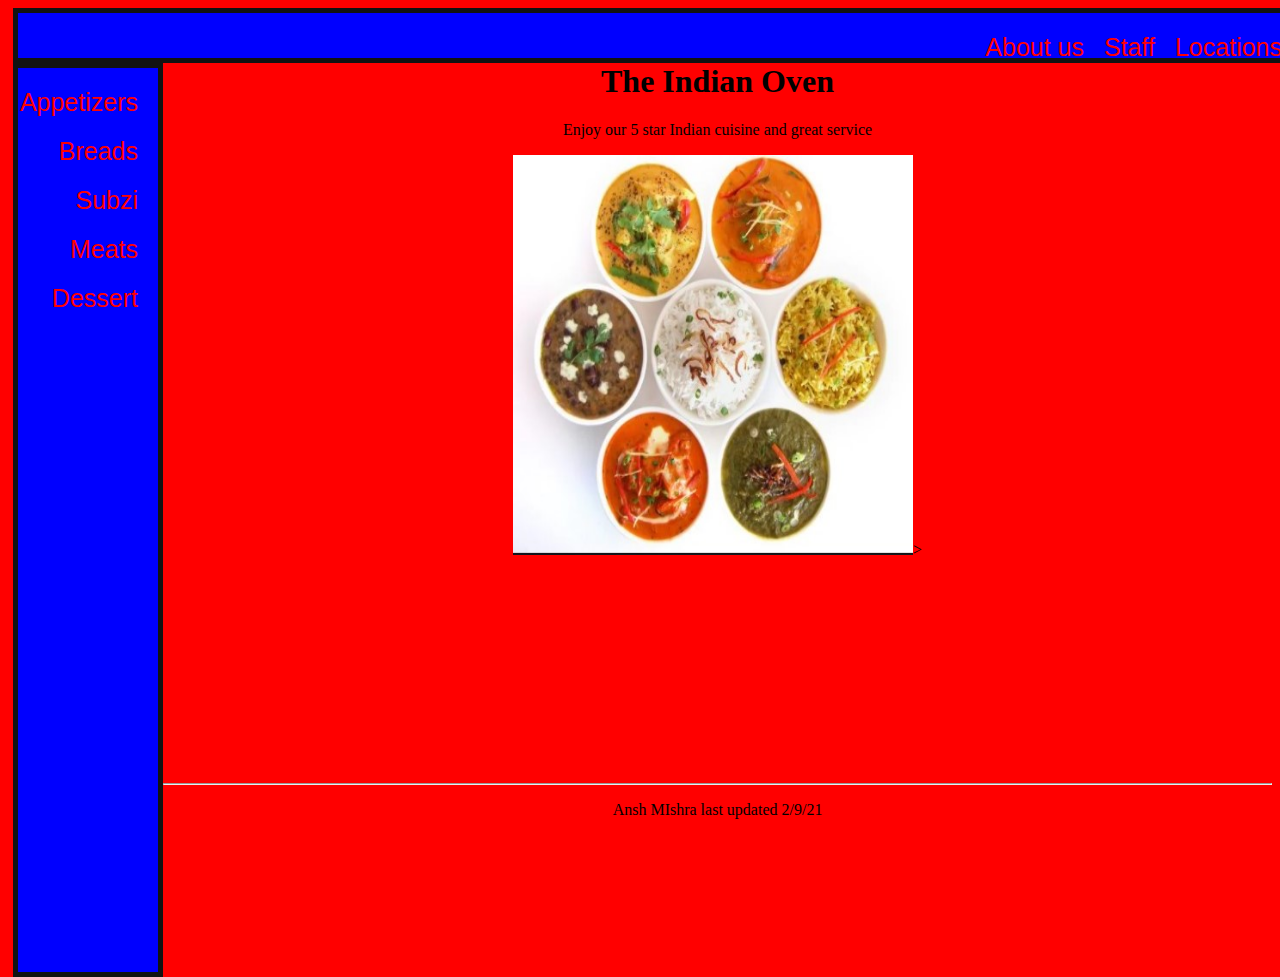
<file: index.html>
<html>
  <head>
     <title>Index.html</title>
    <link rel="stylesheet" href="mystyle.css">
  </head>
 <body>
    <ul id = "topNav"> <!--Ctrl Shift D = auto copy paste current line-->
      <li><a href ="locations.html">Locations</a></li>
      <li><a href ="Staff.html">Staff</a></li>
      <li><a href ="about.html">About us</a></li>
    </ul>

   <ul>
     <li><a href = "appetizer.html">Appetizers</a></li><!--class = give a group of thing a name-->
      <li><a href = "bread.html">Breads</a></li>
      <li><a href = "subzi.html">Subzi</a></li>
      <li><a href = "meats.html">Meats</a></li>
      <li><a href = "dessert.html">Dessert</a></li>
   </ul>

   <div id = "content"><!--Div = division of space-->
     <h1>The Indian Oven</h1>
      <p>Enjoy our 5 star Indian cuisine and great service</p>
      <img src = "hs.jpg"height= "400px" width= "400px">>
      <br><br><br><br><br><br><br><br><br><br><br><br><br>
      <hr>
      <p>Ansh MIshra last updated 2/9/21</p>
   </div>
</file>
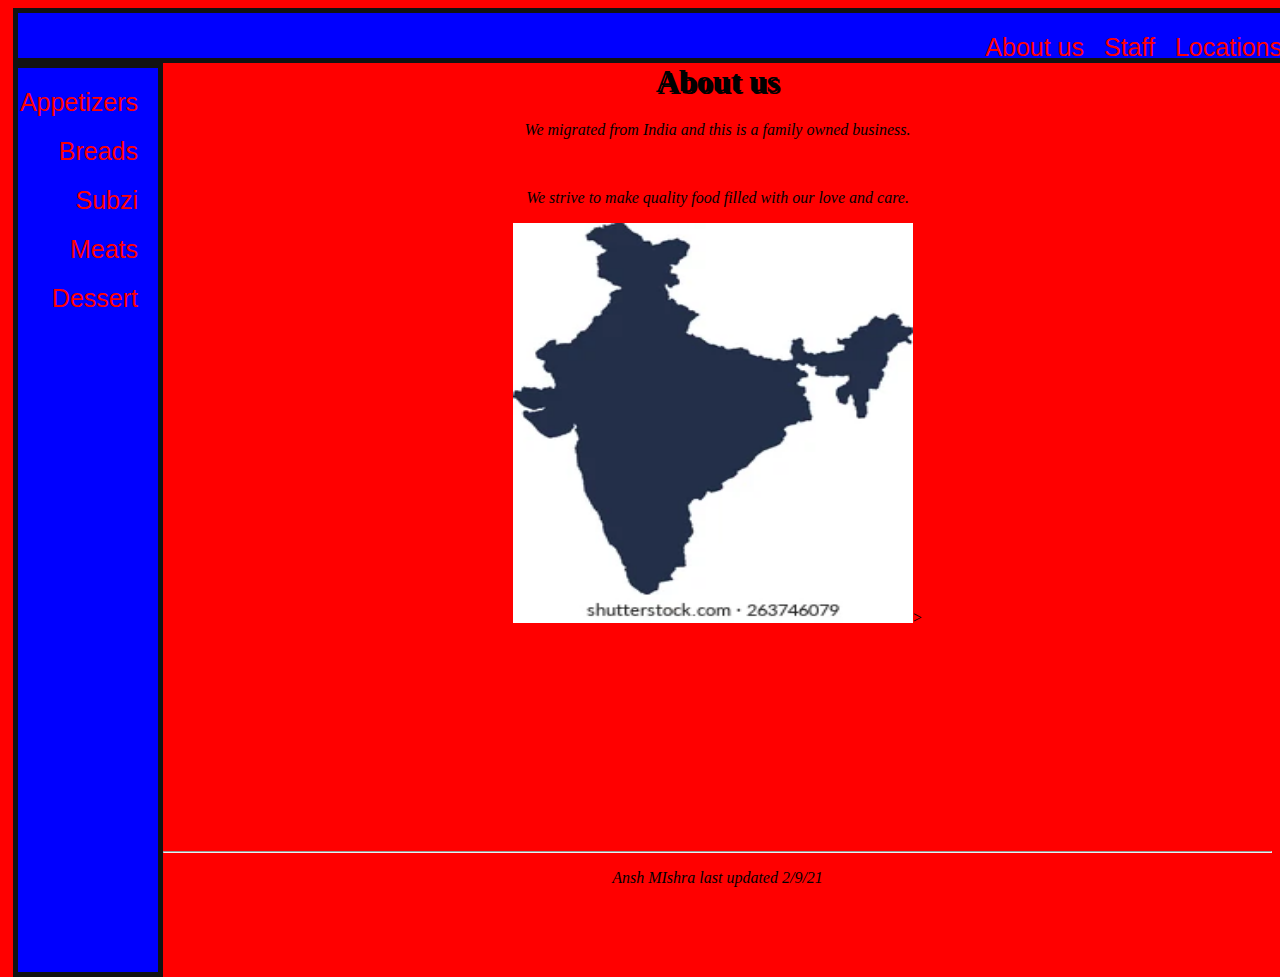
<file: about.html>
<html>
  <head>
     <title>Index.html</title>
    <link rel="stylesheet" href="mystyle1.css">
  </head>
 <body>
    <ul id = "topNav"> <!--Ctrl Shift D = auto copy paste current line-->
      <li><a href ="locations.html">Locations</a></li>
      <li><a href ="Staff.html">Staff</a></li>
      <li><a href ="about.html">About us</a></li>
    </ul>

   <ul>
     <li><a href = "appetizer.html">Appetizers</a></li><!--class = give a group of thing a name-->
      <li><a href = "bread.html">Breads</a></li>
      <li><a href = "subzi.html">Subzi</a></li>
      <li><a href = "meats.html">Meats</a></li>
      <li><a href = "dessert.html">Dessert</a></li>
   </ul>

   <div id = "content"><!--Div = division of space-->
     <h1>About us</h1>
      <p>We migrated from India and this is a family owned business.</p>
      <br>
       <p>We strive to make quality food filled with our love and care.</p>
      <img src = "India.png"height= "400px" width= "400px">>
      <br><br><br><br><br><br><br><br><br><br><br><br><br>
      <hr>
      <p>Ansh MIshra last updated 2/9/21</p>
   </div>
</file>
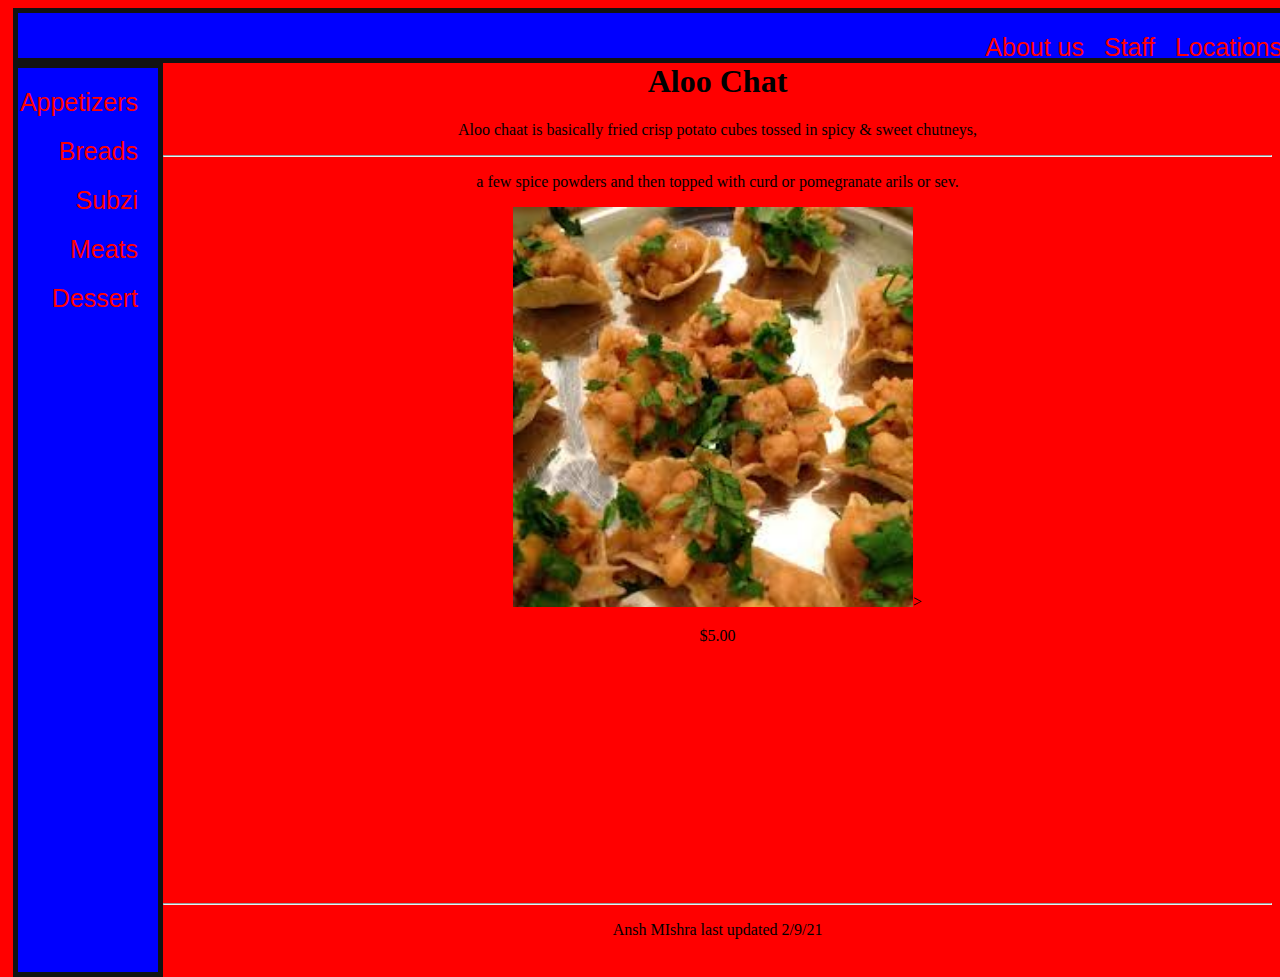
<file: appetizer.html>
<html>
  <head>
     <title>Index.html</title>
 <link rel="stylesheet" href="mystyle4.css">
  </head>

 <body>
    <ul id = "topNav"> <!--Ctrl Shift D = auto copy paste current line-->
      <li><a href ="locations.html">Locations</a></li>
      <li><a href ="Staff.html">Staff</a></li>
      <li><a href ="about.html">About us</a></li>
    </ul>

   <ul>
     <li><a href = "appetizer.html">Appetizers</a></li><!--class = give a group of thing a name-->
      <li><a href = "bread.html">Breads</a></li>
      <li><a href = "subzi.html">Subzi</a></li>
      <li><a href = "meats.html">Meats</a></li>
      <li><a href = "dessert.html">Dessert</a></li>
   </ul>

   <div id = "content"><!--Div = division of space-->
     <h1>Aloo Chat</h1>
      <p> Aloo chaat is basically fried crisp potato cubes tossed in spicy & sweet chutneys,</p>
        <hr>
        <p>a few spice powders and then topped with curd or pomegranate arils or sev.</p>
      <img src = "food.png"height= "400px" width= "400px">>
      <p>$5.00</p>
      <br><br><br><br><br><br><br><br><br><br><br><br><br>
      <hr>
      <p>Ansh MIshra last updated 2/9/21</p>
   </div>
</file>
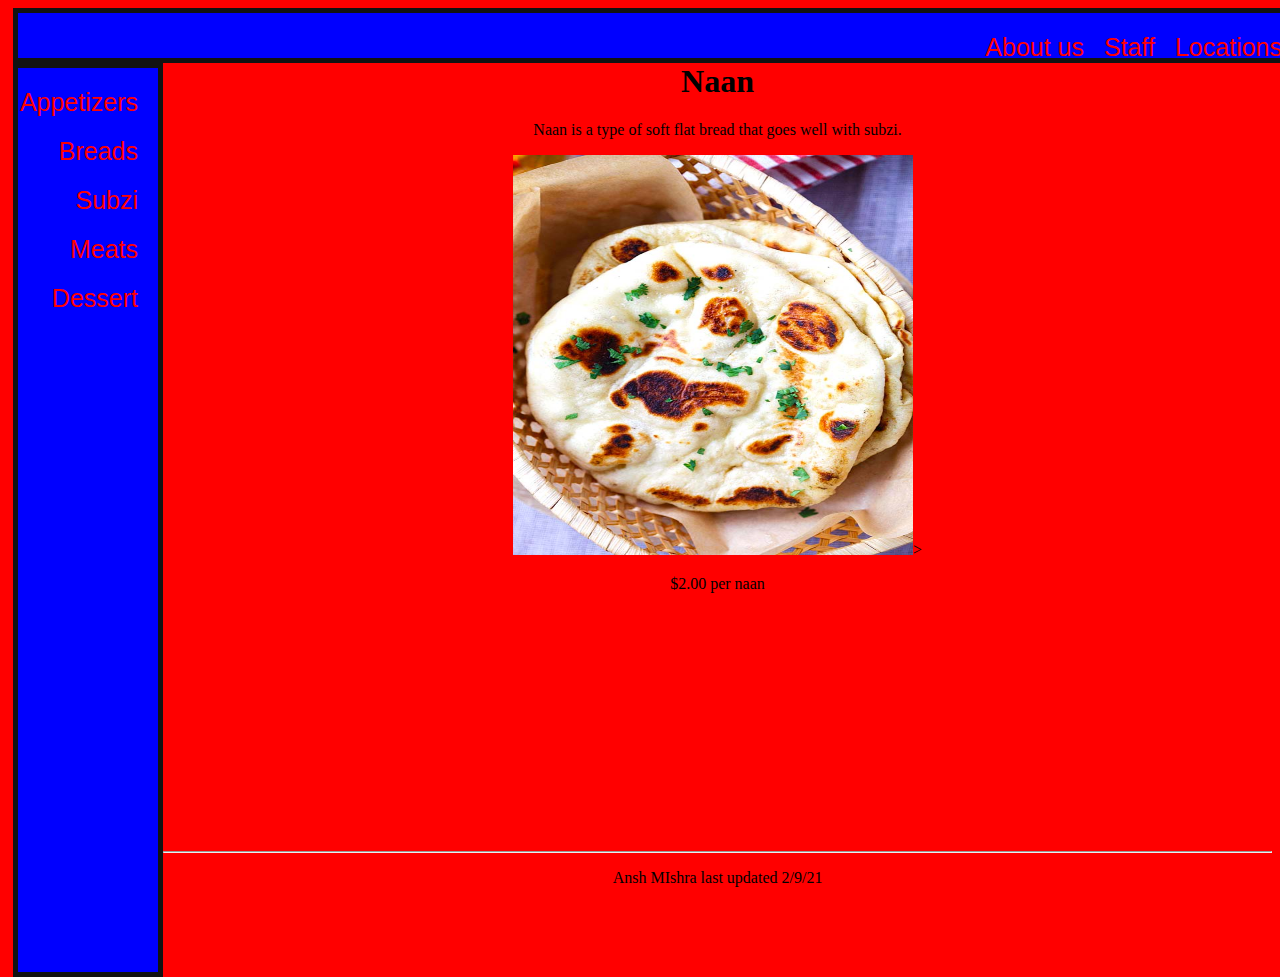
<file: bread.html>
<html>
  <head>
     <title>Index.html</title>
   <link rel="stylesheet" href="mystyle5.css">
  </head>

 <body>
    <ul id = "topNav"> <!--Ctrl Shift D = auto copy paste current line-->
      <li><a href ="locations.html">Locations</a></li>
      <li><a href ="Staff.html">Staff</a></li>
      <li><a href ="about.html">About us</a></li>
    </ul>

   <ul>
     <li><a href = "appetizer.html">Appetizers</a></li><!--class = give a group of thing a name-->
      <li><a href = "bread.html">Breads</a></li>
      <li><a href = "subzi.html">Subzi</a></li>
      <li><a href = "meats.html">Meats</a></li>
      <li><a href = "dessert.html">Dessert</a></li>
   </ul>

   <div id = "content"><!--Div = division of space-->
     <h1>Naan</h1>
      <p>Naan is a type of soft flat bread that goes well with subzi. </p>
      <img src = "food1.png"height= "400px" width= "400px">>
        <p>$2.00 per naan</p>
      <br><br><br><br><br><br><br><br><br><br><br><br><br>
      <hr>
      <p>Ansh MIshra last updated 2/9/21</p>
   </div>
</file>
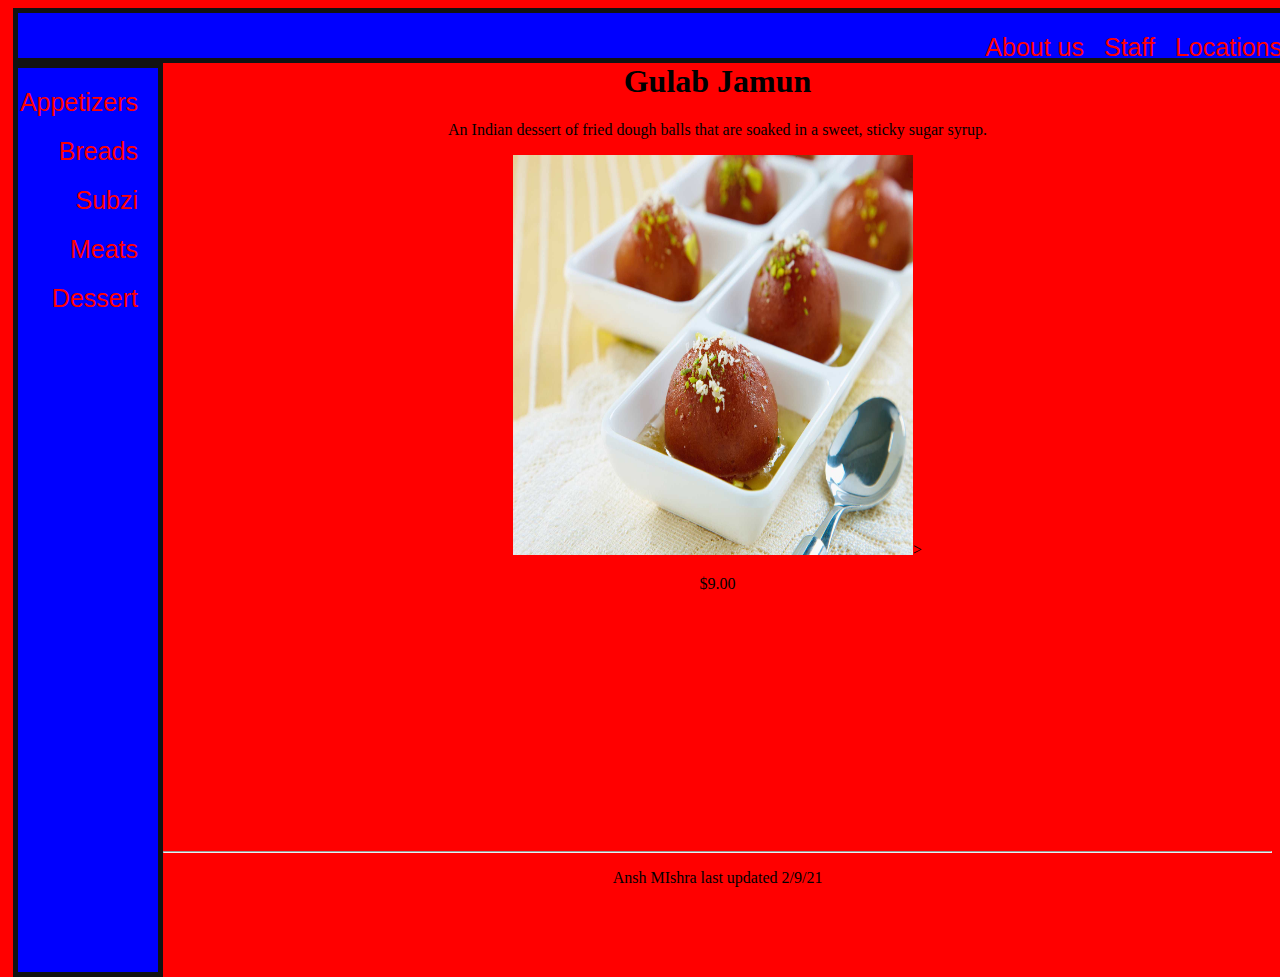
<file: dessert.html>
<html>
  <head>
     <title>Index.html</title>
     <link rel="stylesheet" href="mystyle8.css">
  </head>

 <body>
    <ul id = "topNav"> <!--Ctrl Shift D = auto copy paste current line-->
      <li><a href ="locations.html">Locations</a></li>
      <li><a href ="Staff.html">Staff</a></li>
      <li><a href ="about.html">About us</a></li>
    </ul>

   <ul>
     <li><a href = "appetizer.html">Appetizers</a></li><!--class = give a group of thing a name-->
      <li><a href = "bread.html">Breads</a></li>
      <li><a href = "subzi.html">Subzi</a></li>
      <li><a href = "meats.html">Meats</a></li>
      <li><a href = "dessert.html">Dessert</a></li>
   </ul>

   <div id = "content"><!--Div = division of space-->
     <h1>Gulab Jamun</h1>
      <p>An Indian dessert of fried dough balls that are soaked in a sweet, sticky sugar syrup.</p>
      <img src = "food4.png"height= "400px" width= "400px">>
      <p>$9.00</p>
      <br><br><br><br><br><br><br><br><br><br><br><br><br>
      <hr>
      <p>Ansh MIshra last updated 2/9/21</p>
   </div>
</file>
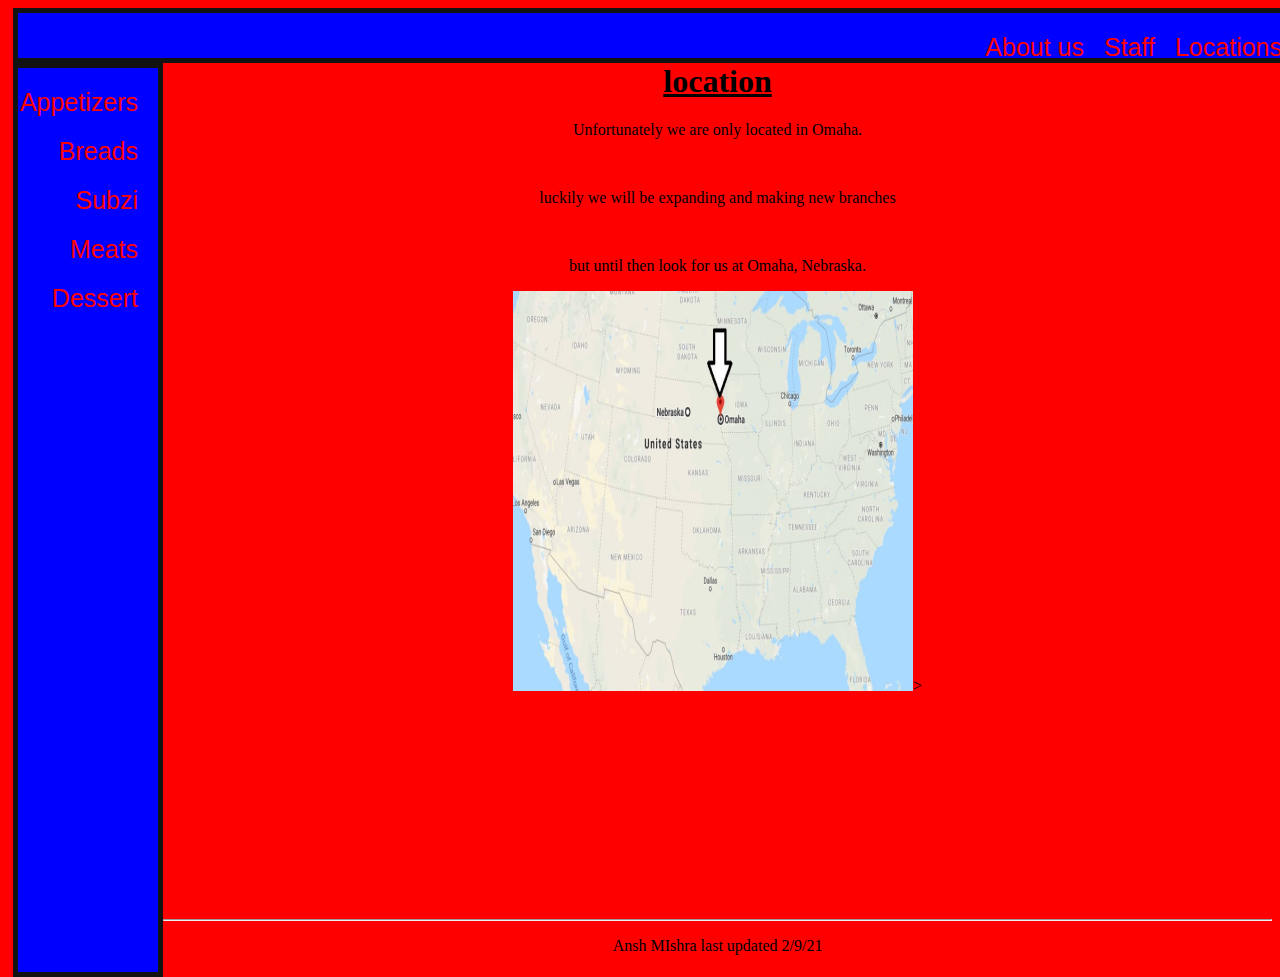
<file: locations.html>
<html>
  <head>

     <title>Index.html</title>
      <link rel="stylesheet" href="mystyle2.css">
  </head>
 <body>
    <ul id = "topNav"> <!--Ctrl Shift D = auto copy paste current line-->
      <li><a href ="locations.html">Locations</a></li>
      <li><a href ="Staff.html">Staff</a></li>
      <li><a href ="about.html">About us</a></li>
    </ul>
   <ul>
     <li><a href = "appetizer.html">Appetizers</a></li><!--class = give a group of thing a name-->
      <li><a href = "bread.html">Breads</a></li>
      <li><a href = "subzi.html">Subzi</a></li>
      <li><a href = "meats.html">Meats</a></li>
      <li><a href = "dessert.html">Dessert</a></li>
   </ul>

   <div id = "content"><!--Div = division of space-->
     <h1>location</h1>
      <p>Unfortunately we are only located in Omaha.</p>
      <br>
      <p>luckily we will be expanding and making new branches</p>
      <br>
      <p>but until then look for us at Omaha, Nebraska.</p>
      <img src = "Omaha.png"height= "400px" width= "400px">>
      <br><br><br><br><br><br><br><br><br><br><br><br><br>
      <hr>
      <p>Ansh MIshra last updated 2/9/21</p>
   </div>
</file>
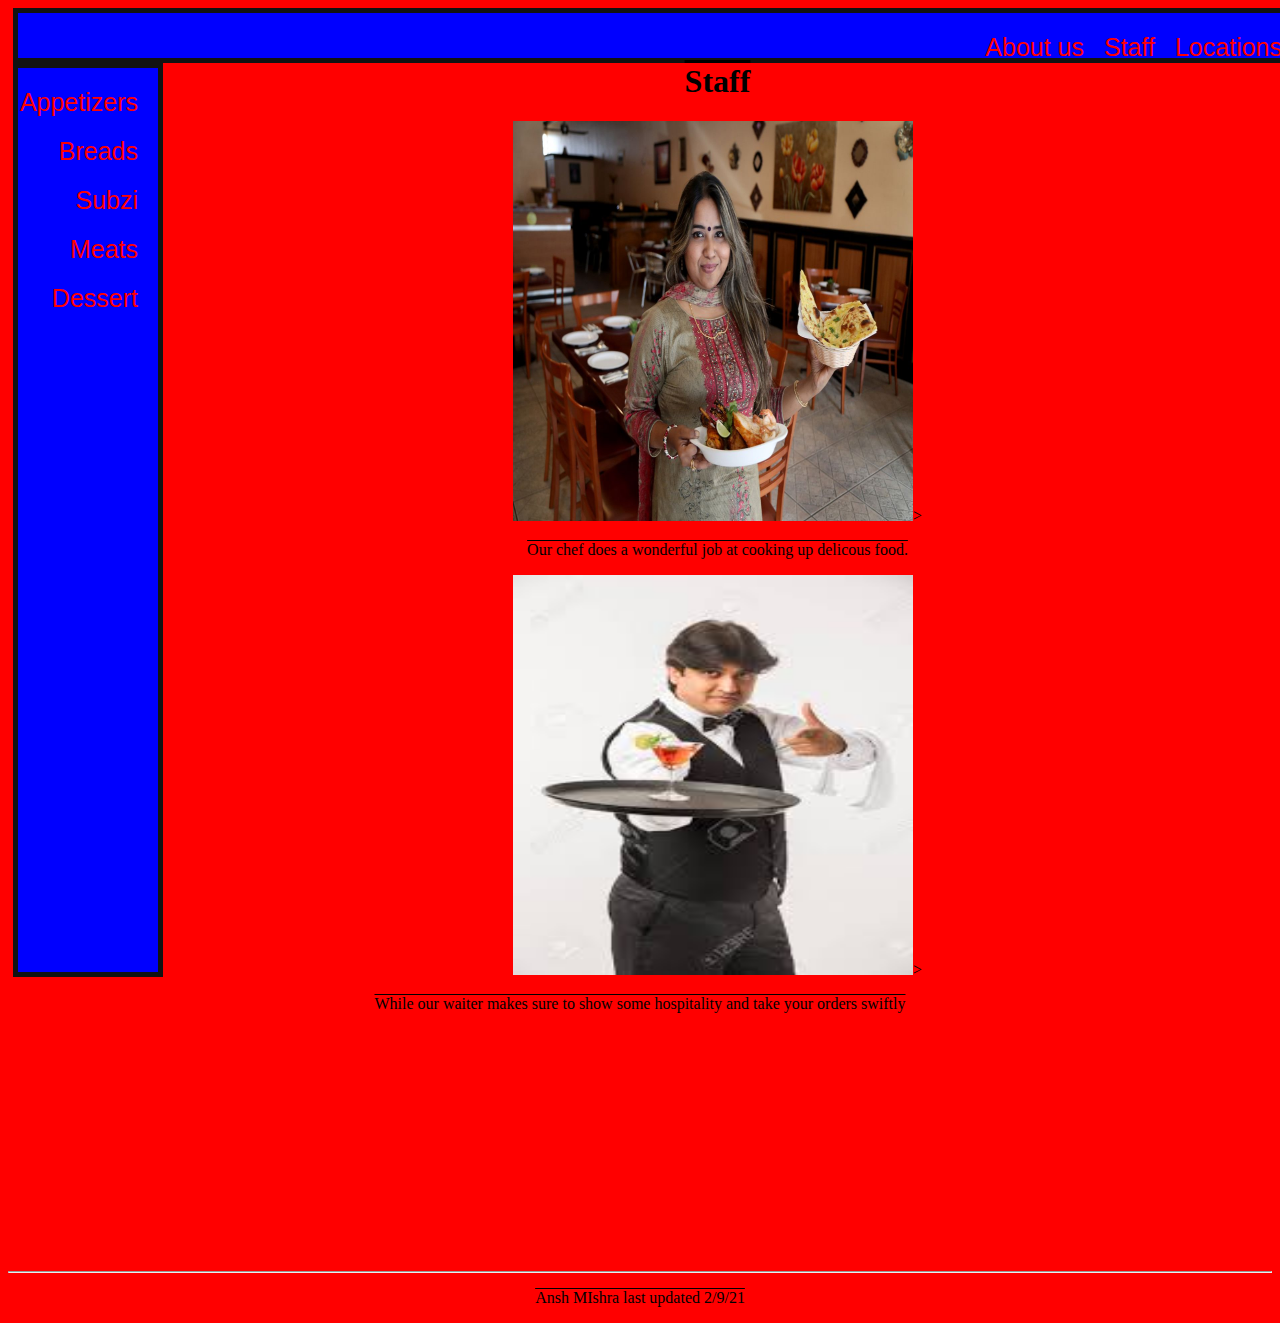
<file: Staff.html>
<html>
  <head>
     <title>Index.html</title>
     <link rel="stylesheet" href="mystyle3.css">
  </head>

 <body>
    <ul id = "topNav"> <!--Ctrl Shift D = auto copy paste current line-->
      <li><a href ="locations.html">Locations</a></li>
      <li><a href ="Staff.html">Staff</a></li>
      <li><a href ="about.html">About us</a></li>
    </ul>

   <ul>
     <li><a href = "appetizer.html">Appetizers</a></li><!--class = give a group of thing a name-->
      <li><a href = "bread.html">Breads</a></li>
      <li><a href = "subzi.html">Subzi</a></li>
      <li><a href = "meats.html">Meats</a></li>
      <li><a href = "dessert.html">Dessert</a></li>
   </ul>

   <div id = "content"><!--Div = division of space-->
     <h1>Staff</h1>
       <img src = "staff1.png"height= "400px" width= "400px">>
      <p>Our chef does a wonderful job at cooking up delicous food.</p>
      <img src = "staff2.png"height= "400px" width= "400px">>
      <p>While our waiter makes sure to show some hospitality and take your orders swiftly</p>
      <br><br><br><br><br><br><br><br><br><br><br><br><br>
      <hr>
      <p>Ansh MIshra last updated 2/9/21</p>
   </div>
</file>
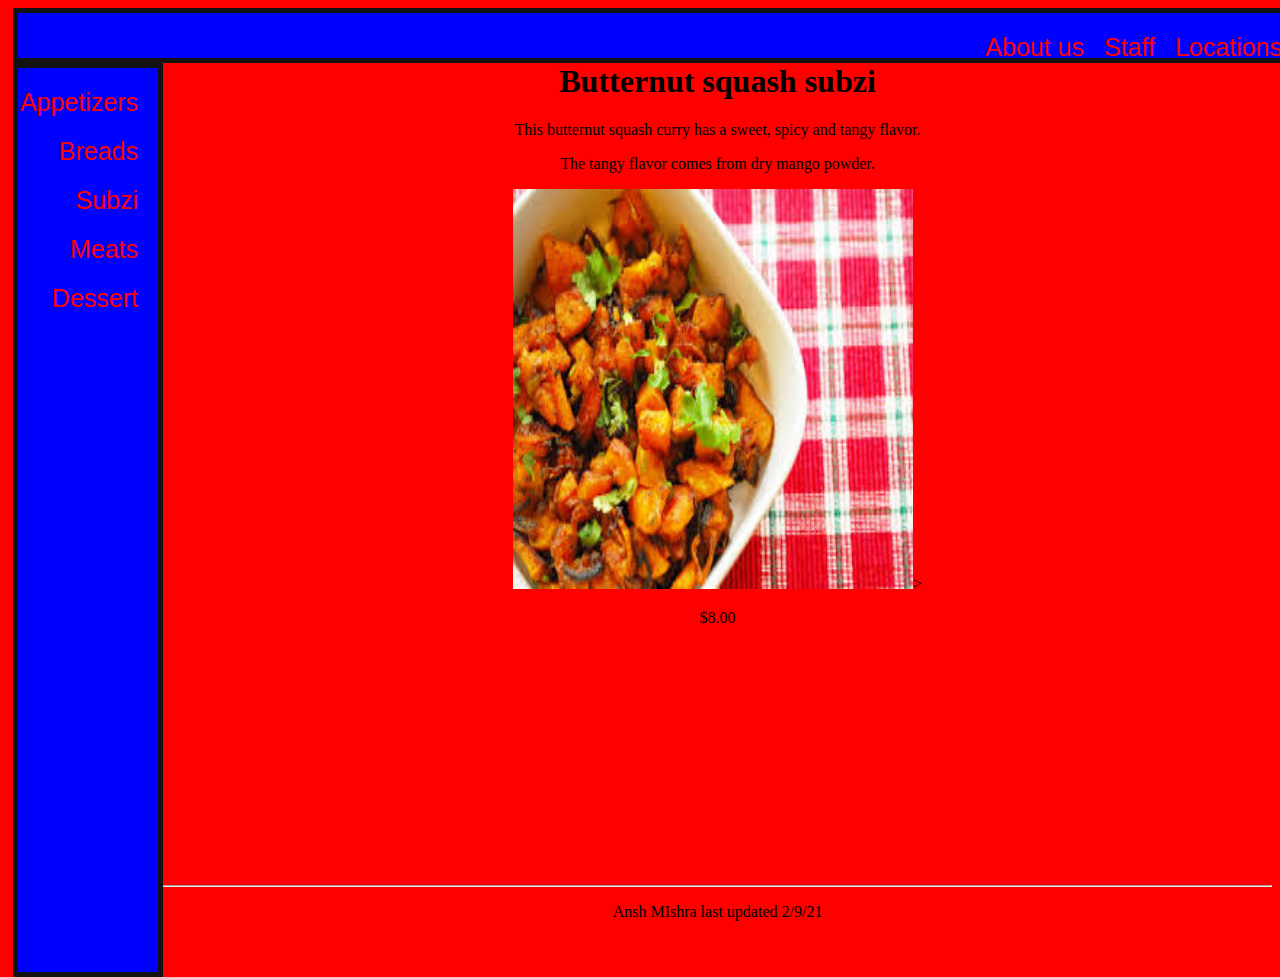
<file: subzi.html>
<html>
  <head>
     <title>Index.html</title>
      <link rel="stylesheet" href="mystyle6.css">
  </head>

 <body>
    <ul id = "topNav"> <!--Ctrl Shift D = auto copy paste current line-->
      <li><a href ="locations.html">Locations</a></li>
      <li><a href ="Staff.html">Staff</a></li>
      <li><a href ="about.html">About us</a></li>
    </ul>

   <ul>
     <li><a href = "appetizer.html">Appetizers</a></li><!--class = give a group of thing a name-->
      <li><a href = "bread.html">Breads</a></li>
      <li><a href = "subzi.html">Subzi</a></li>
      <li><a href = "meats.html">Meats</a></li>
      <li><a href = "dessert.html">Dessert</a></li>
   </ul>

   <div id = "content"><!--Div = division of space-->
     <h1>Butternut squash subzi</h1>
      <p>This butternut squash curry has a sweet, spicy and tangy flavor.</p>
        <p>The tangy flavor comes from dry mango powder.</p>
      <img src = "food2.png"height= "400px" width= "400px">>
      <p>$8.00</p>
      <br><br><br><br><br><br><br><br><br><br><br><br><br>
      <hr>
      <p>Ansh MIshra last updated 2/9/21</p>
   </div>
</file>
<file: mystyle.css>
body{ background-color:#ff0000;
}
   ul{
       background-color: #0000ff;
       float: left;
       height: 100%;
       border: 5px solid #121212;
       margin: 0px;
       margin-left: 5px;
       padding: 10px;
       width: 120px;
     }
    li{
       display: block;
       list-style: none;
       font-family: sans-serif;
       font-size: 25px;
       padding: 10px;
       float: right;
      }

   li:hover{
             background-color: #999999;
       }

    a{
      display: inline;
      text-decoration: none;
      color: red;
      height: 50px;
      width: 150px;
    }

  #content{
            text-align: center;
         }

   #topNav{
             background-color: #0000ff;
             width: 100%;
             height: 25px;
      }
   .items{
             float: left;
             height: 15px;
        }
</file>
<file: mystyle1.css>
body{ background-color:#ff0000;
}
h1{text-shadow: 2px 2px}
p{font-style: italic;}
   ul{
       background-color: #0000ff;
       float: left;
       height: 100%;
       border: 5px solid #121212;
       margin: 0px;
       margin-left: 5px;
       padding: 10px;
       width: 120px;
     }
    li{
       display: block;
       list-style: none;
       font-family: sans-serif;
       font-size: 25px;
       padding: 10px;
       float: right;
      }

   li:hover{
             background-color: #999999;
       }

    a{
      display: inline;
      text-decoration: none;
      color: red;
      height: 50px;
      width: 150px;
    }

  #content{
            text-align: center;
         }

   #topNav{
             background-color: #0000ff;
             width: 100%;
             height: 25px;
      }
   .items{
             float: left;
             height: 15px;
        }
</file>
<file: mystyle4.css>
body{ background-color:#ff0000;
}
   ul{
       background-color: #0000ff;
       float: left;
       height: 100%;
       border: 5px solid #121212;
       margin: 0px;
       margin-left: 5px;
       padding: 10px;
       width: 120px;
     }
    li{
       display: block;
       list-style: none;
       font-family: sans-serif;
       font-size: 25px;
       padding: 10px;
       float: right;
      }

   li:hover{
             background-color: #999999;
       }

    a{
      display: inline;
      text-decoration: none;
      color: red;
      height: 50px;
      width: 150px;
    }

  #content{
            text-align: center;
         }

   #topNav{
             background-color: #0000ff;
             width: 100%;
             height: 25px;
      }
   .items{
             float: left;
             height: 15px;
        }
</file>
<file: mystyle5.css>
body{ background-color:#ff0000;
}
  ul{
      background-color: #0000ff;
      float: left;
      height: 100%;
      border: 5px solid #121212;
      margin: 0px;
      margin-left: 5px;
      padding: 10px;
      width: 120px;
    }
   li{
      display: block;
      list-style: none;
      font-family: sans-serif;
      font-size: 25px;
      padding: 10px;
      float: right;
     }

  li:hover{
            background-color: #999999;
      }

   a{
     display: inline;
     text-decoration: none;
     color: red;
     height: 50px;
     width: 150px;
   }

 #content{
           text-align: center;
        }

  #topNav{
            background-color: #0000ff;
            width: 100%;
            height: 25px;
     }
  .items{
            float: left;
            height: 15px;
       }
</file>
<file: mystyle8.css>
body{ background-color:#ff0000;
}
  ul{
      background-color: #0000ff;
      float: left;
      height: 100%;
      border: 5px solid #121212;
      margin: 0px;
      margin-left: 5px;
      padding: 10px;
      width: 120px;
    }
   li{
      display: block;
      list-style: none;
      font-family: sans-serif;
      font-size: 25px;
      padding: 10px;
      float: right;
     }

  li:hover{
            background-color: #999999;
      }

   a{
     display: inline;
     text-decoration: none;
     color: red;
     height: 50px;
     width: 150px;
   }

 #content{
           text-align: center;
        }

  #topNav{
            background-color: #0000ff;
            width: 100%;
            height: 25px;
     }
  .items{
            float: left;
            height: 15px;
       }
</file>
<file: mystyle2.css>
h1{text-decoration: underline;}
 body{ background-color:#ff0000;
}
   ul{
       background-color: #0000ff;
       float: left;
       height: 100%;
       border: 5px solid #121212;
       margin: 0px;
       margin-left: 5px;
       padding: 10px;
       width: 120px;
     }
    li{
       display: block;
       list-style: none;
       font-family: sans-serif;
       font-size: 25px;
       padding: 10px;
       float: right;
      }

   li:hover{
             background-color: #999999;
       }

    a{
      display: inline;
      text-decoration: none;
      color: red;
      height: 50px;
      width: 150px;
    }

  #content{
            text-align: center;
         }

   #topNav{
             background-color: #0000ff;
             width: 100%;
             height: 25px;
      }
   .items{
             float: left;
             height: 15px;
        }
</file>
<file: mystyle3.css>
h1{text-decoration: overline;}
p{ text-decoration: overline;}
 body{ background-color:#ff0000;
}
   ul{
       background-color: #0000ff;
       float: left;
       height: 100%;
       border: 5px solid #121212;
       margin: 0px;
       margin-left: 5px;
       padding: 10px;
       width: 120px;
     }
    li{
       display: block;
       list-style: none;
       font-family: sans-serif;
       font-size: 25px;
       padding: 10px;
       float: right;
      }

   li:hover{
             background-color: #999999;
       }

    a{
      display: inline;
      text-decoration: none;
      color: red;
      height: 50px;
      width: 150px;
    }

  #content{
            text-align: center;
         }

   #topNav{
             background-color: #0000ff;
             width: 100%;
             height: 25px;
      }
   .items{
             float: left;
             height: 15px;
        }
</file>
<file: mystyle6.css>
body{ background-color:#ff0000;
}
  ul{
      background-color: #0000ff;
      float: left;
      height: 100%;
      border: 5px solid #121212;
      margin: 0px;
      margin-left: 5px;
      padding: 10px;
      width: 120px;
    }
   li{
      display: block;
      list-style: none;
      font-family: sans-serif;
      font-size: 25px;
      padding: 10px;
      float: right;
     }

  li:hover{
            background-color: #999999;
      }

   a{
     display: inline;
     text-decoration: none;
     color: red;
     height: 50px;
     width: 150px;
   }

 #content{
           text-align: center;
        }

  #topNav{
            background-color: #0000ff;
            width: 100%;
            height: 25px;
     }
  .items{
            float: left;
            height: 15px;
       }
</file>
